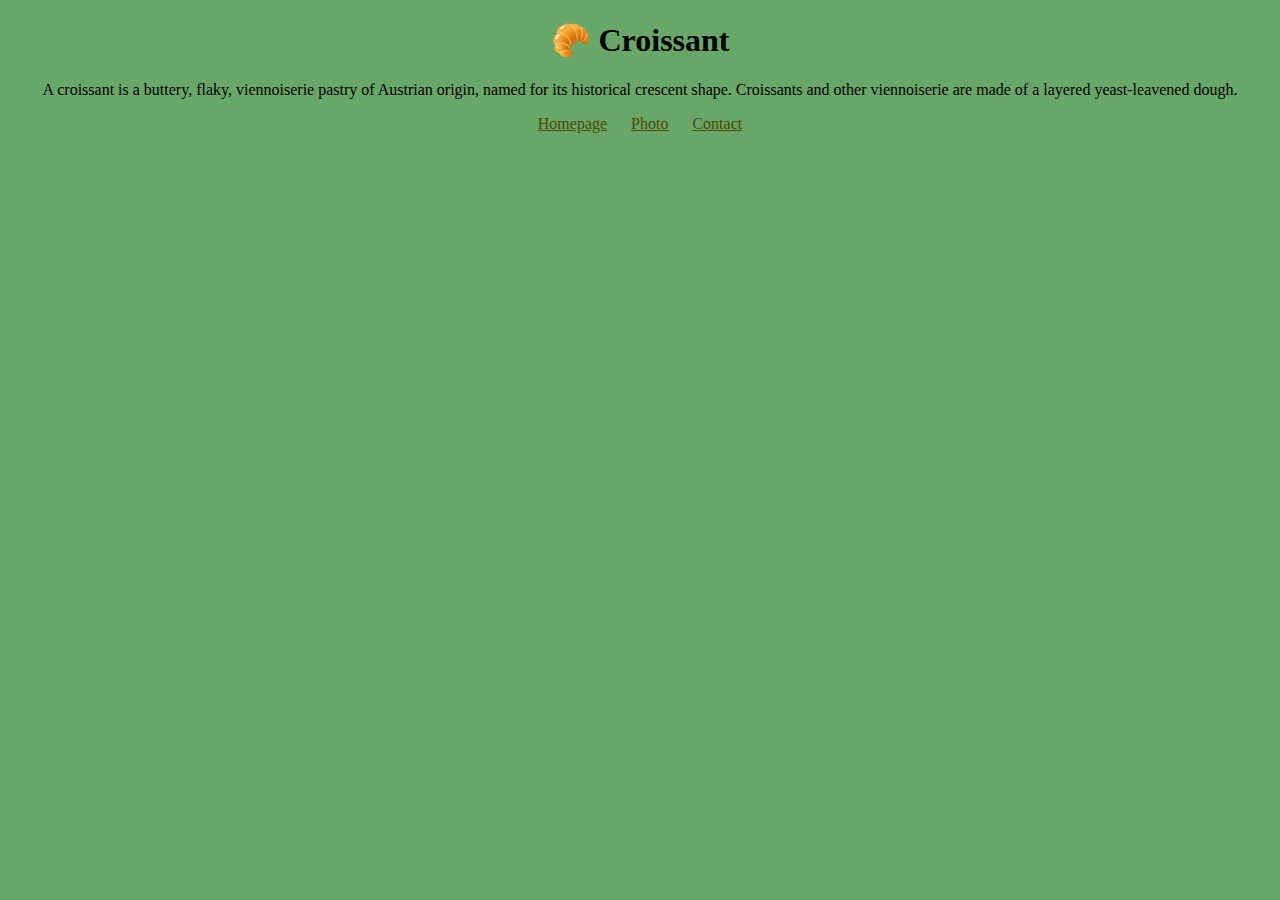
<file: index.html>
<!DOCTYPE html>
<html lang="en">
  <head>
    <meta charset="UTF-8" />
    <meta http-equiv="X-UA-Compatible" content="IE=edge" />
    <meta name="viewport" content="width=device-width, initial-scale=1.0" />
    <title>The best croissant in San Francisco - Croissant.com</title>
    <meta name="description" content="Tast the best croissant in SF" />
    <link rel="stylesheet" href="/style.css" />
  </head>
  <body>
    <h1>🥐 Croissant</h1>
    <p>
      A croissant is a buttery, flaky, viennoiserie pastry of Austrian origin,
      named for its historical crescent shape. Croissants and other viennoiserie
      are made of a layered yeast-leavened dough.
    </p>
    <footer>
      <a href="/index.html">Homepage</a>
      <a href="/photo.html">Photo</a>
      <a href="/contact.html">Contact</a>
    </footer>
  </body>
</html>
</file>
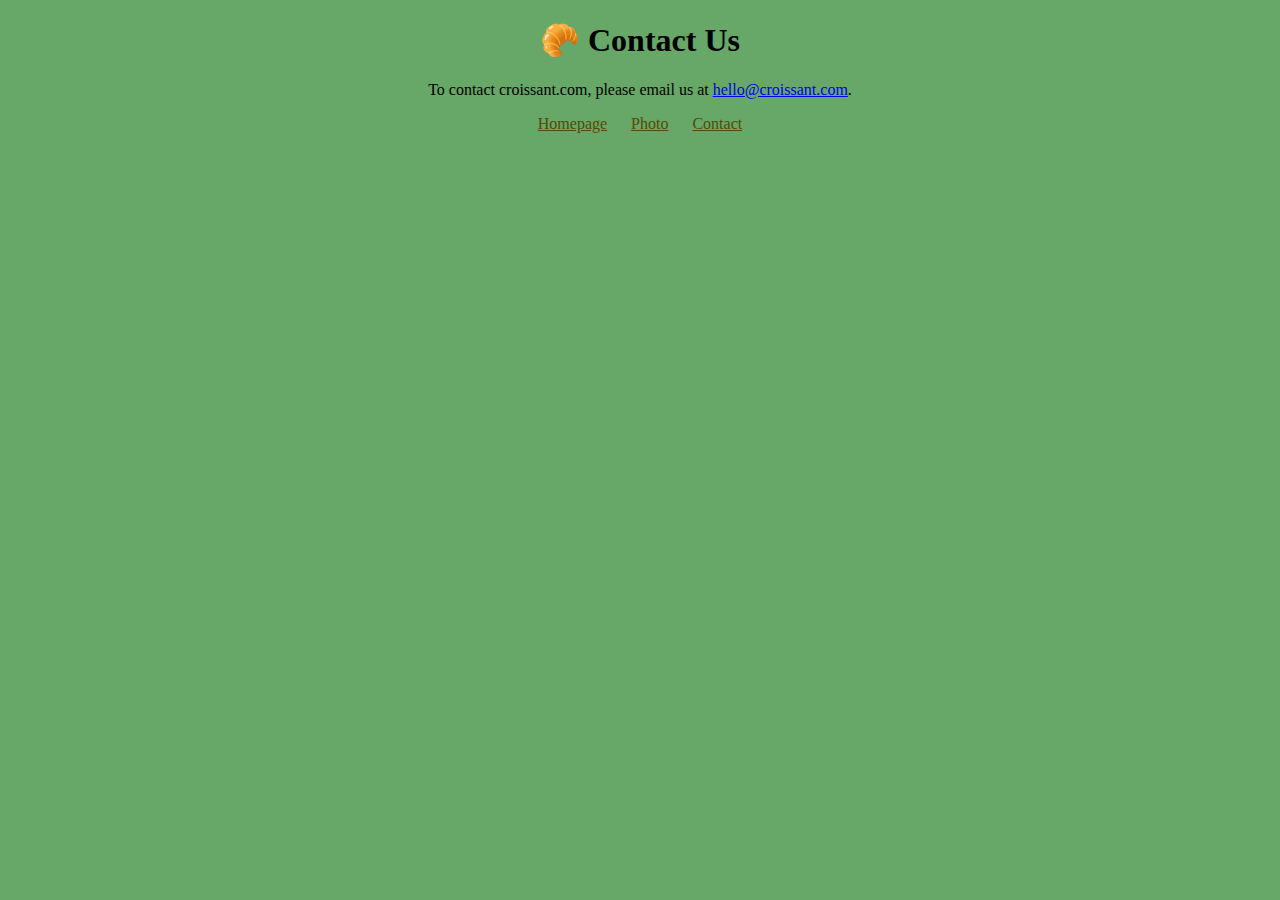
<file: contact.html>
<!DOCTYPE html>
<html lang="en">
  <head>
    <meta charset="UTF-8" />
    <meta http-equiv="X-UA-Compatible" content="IE=edge" />
    <meta name="viewport" content="width=device-width, initial-scale=1.0" />
    <title>Contact</title>
    <link rel="stylesheet" href="/style.css" />
  </head>
  <body>
    <h1>🥐 Contact Us</h1>
    <p>
      To contact croissant.com, please email us at
      <a href="hello@croissant.com">hello@croissant.com</a>.
    </p>
    <footer>
      <a href="/index.html">Homepage</a>
      <a href="/photo.html">Photo</a>
      <a href="/contact.html">Contact</a>
    </footer>
  </body>
</html>
</file>
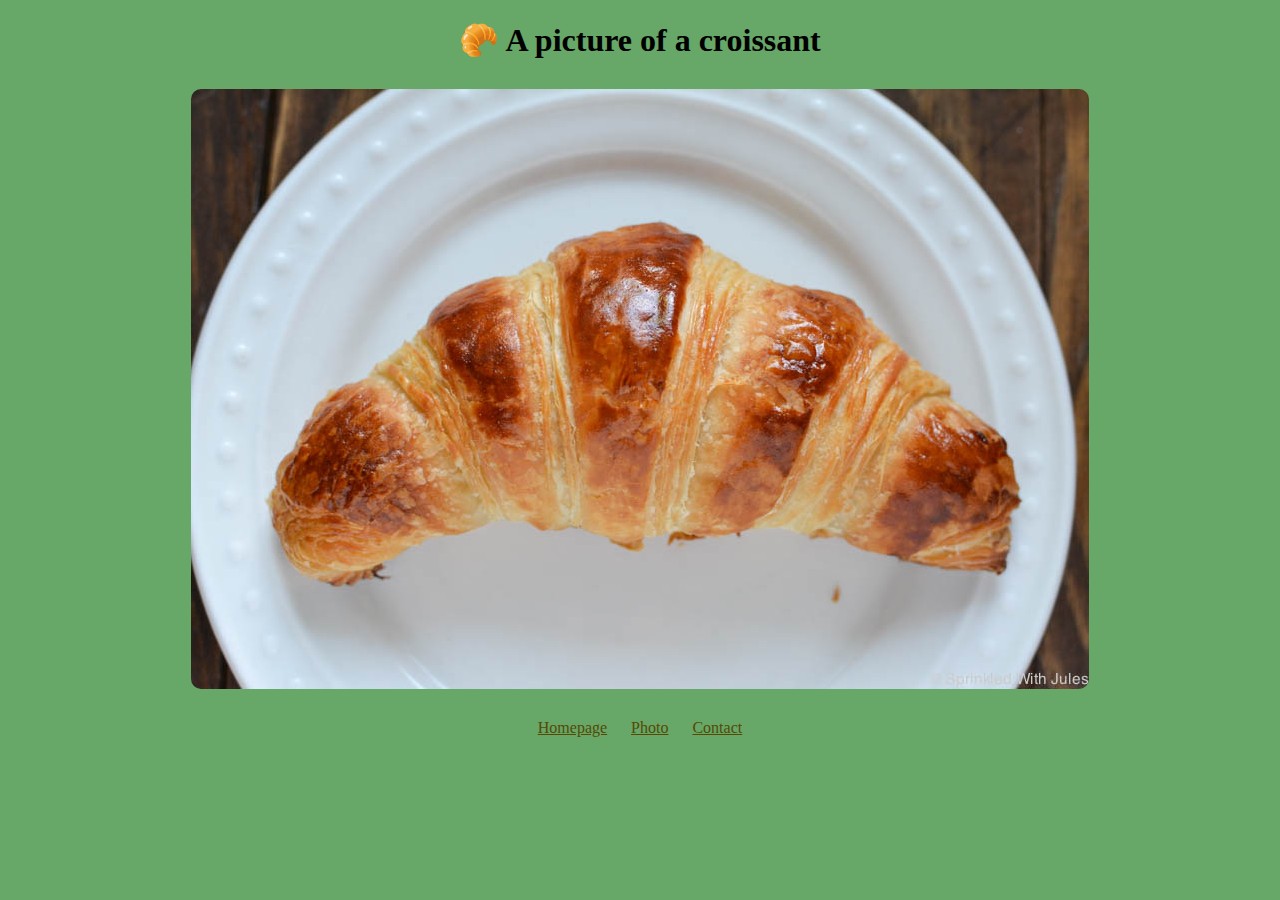
<file: photo.html>
<!DOCTYPE html>
<html lang="en">
  <head>
    <meta charset="UTF-8" />
    <meta http-equiv="X-UA-Compatible" content="IE=edge" />
    <meta name="viewport" content="width=device-width, initial-scale=1.0" />
    <title>Photo</title>
    <link rel="stylesheet" href="/style.css" />
  </head>
  <body>
    <h1>🥐 A picture of a croissant</h1>
    <img src="/croissant.jpg" />
    <footer>
      <a href="/index.html">Homepage</a>
      <a href="/photo.html">Photo</a>
      <a href="/contact.html">Contact</a>
    </footer>
  </body>
</html>
</file>
<file: style.css>
body {
  background: rgb(103, 167, 103);
}

h1,
p,
footer {
  text-align: center;
}

footer a {
  margin: 0 10px;
  color: rgb(85, 73, 6);
}

img {
  max-width: 100%;
  border-radius: 10px;
  display: block;
  margin: 30px auto;
}
</file>
